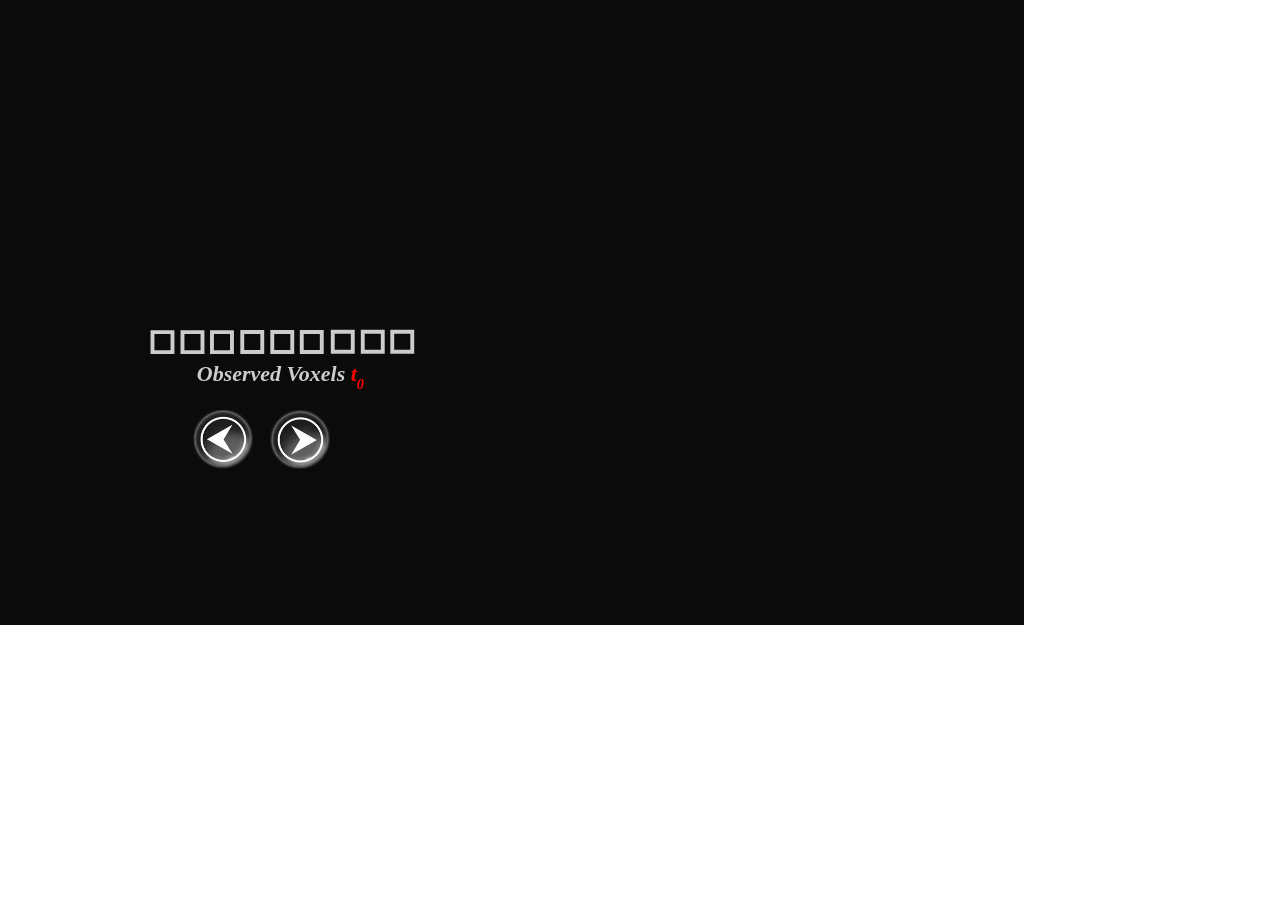
<file: HTVF_anim2.html>
<!DOCTYPE html>
<html>
<head>
	<meta http-equiv="Content-Type" content="text/html; charset=utf-8"/>
	<meta http-equiv="X-UA-Compatible" content="IE=Edge"/>
	<title>Untitled</title>
<!--Adobe Edge Runtime-->
    <meta http-equiv="X-UA-Compatible" content="IE=Edge">
    <script type="text/javascript" charset="utf-8" src="edge_includes/edge.5.0.0.min.js"></script>
    <style>
        .edgeLoad-EDGE-3489513 { visibility:hidden; }
    </style>
<script>
   AdobeEdge.loadComposition('HTVF_anim2', 'EDGE-3489513', {
    scaleToFit: "none",
    centerStage: "none",
    minW: "0",
    maxW: "undefined",
    width: "1024px",
    height: "625px"
}, {
    dom: [

    ],
    style: {
        '${symbolSelector}': {
            isStage: true,
            rect: [undefined, undefined, '1024px', '625px'],
            fill: ["rgba(255,255,255,1)"]
        }
    }
}, {
    dom: [

    ],
    style: {
        '${symbolSelector}': {
            isStage: true,
            rect: [undefined, undefined, '1024px', '625px'],
            fill: ["rgba(255,255,255,1)"]
        }
    }
});
</script>
<!--Adobe Edge Runtime End-->

</head>
<body style="margin:0;padding:0;">
	<div id="Stage" class="EDGE-3489513">
	</div>
</body>
</html>
</file>
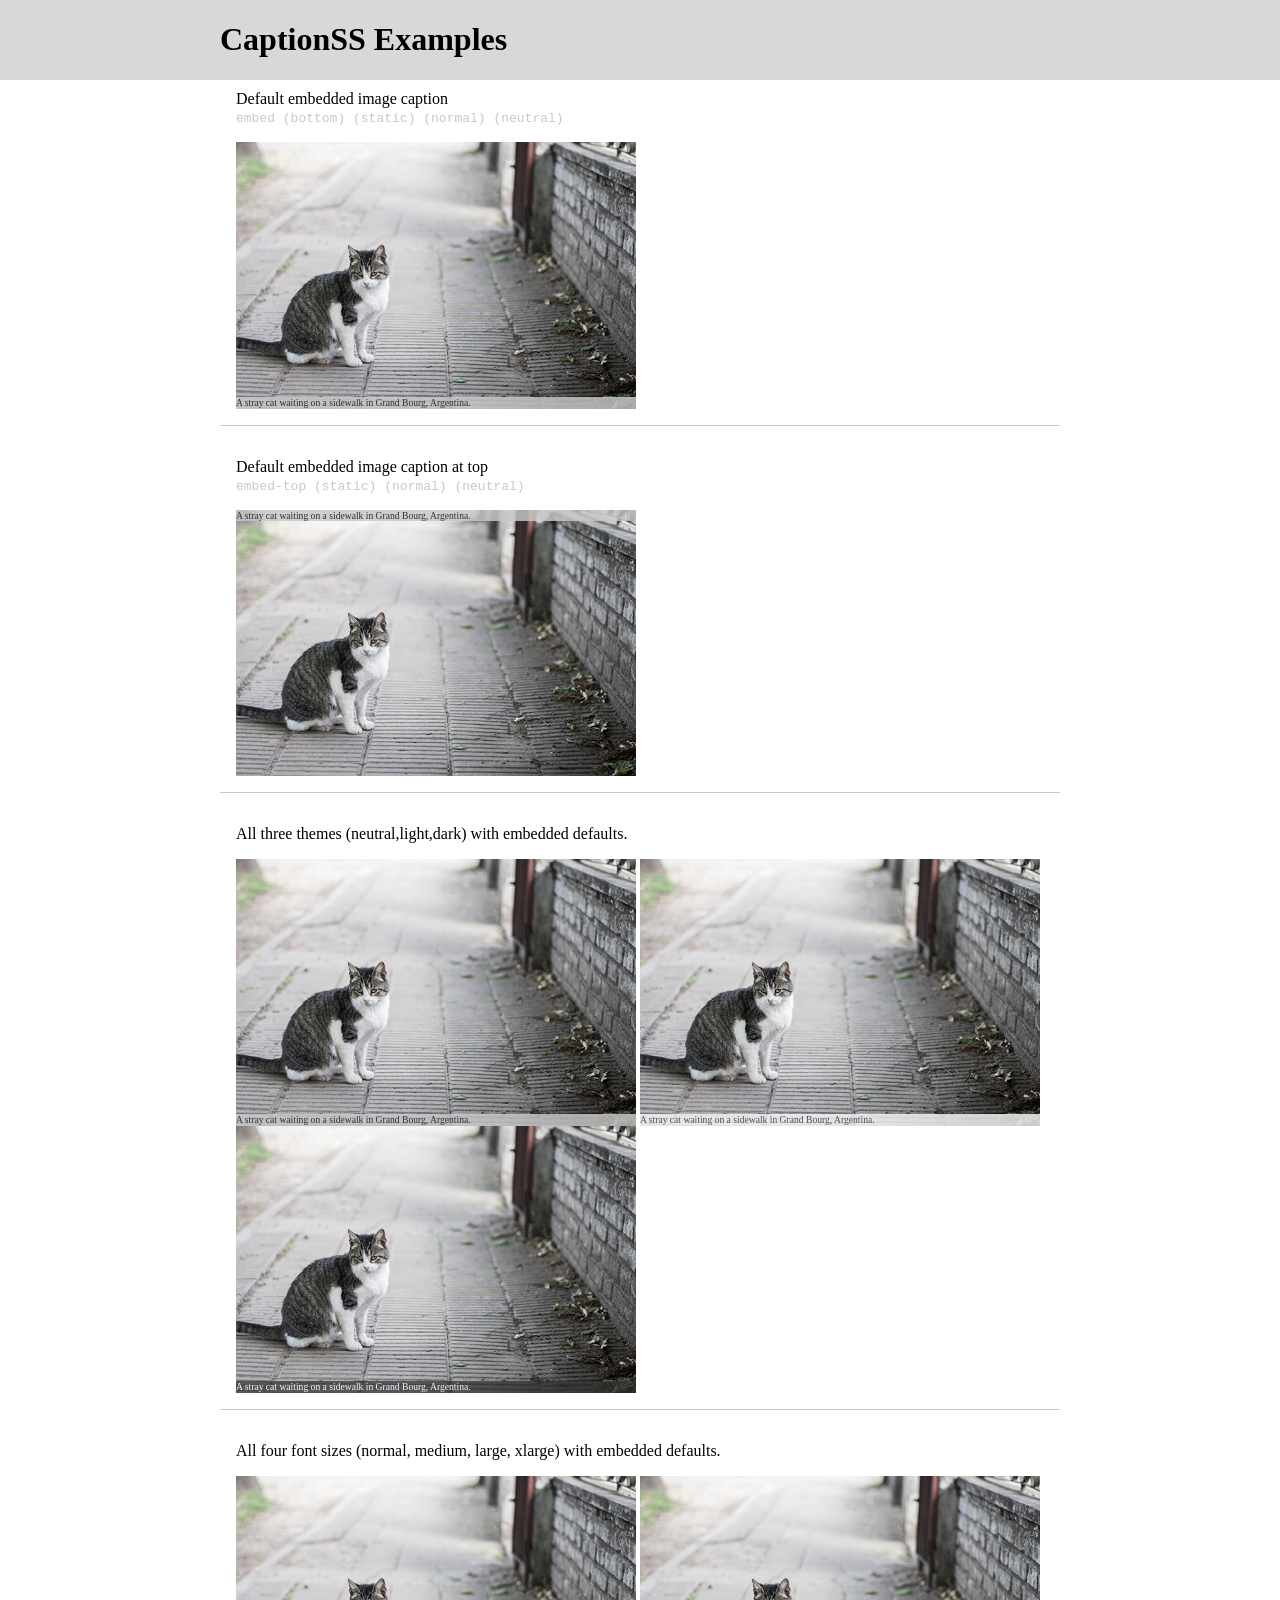
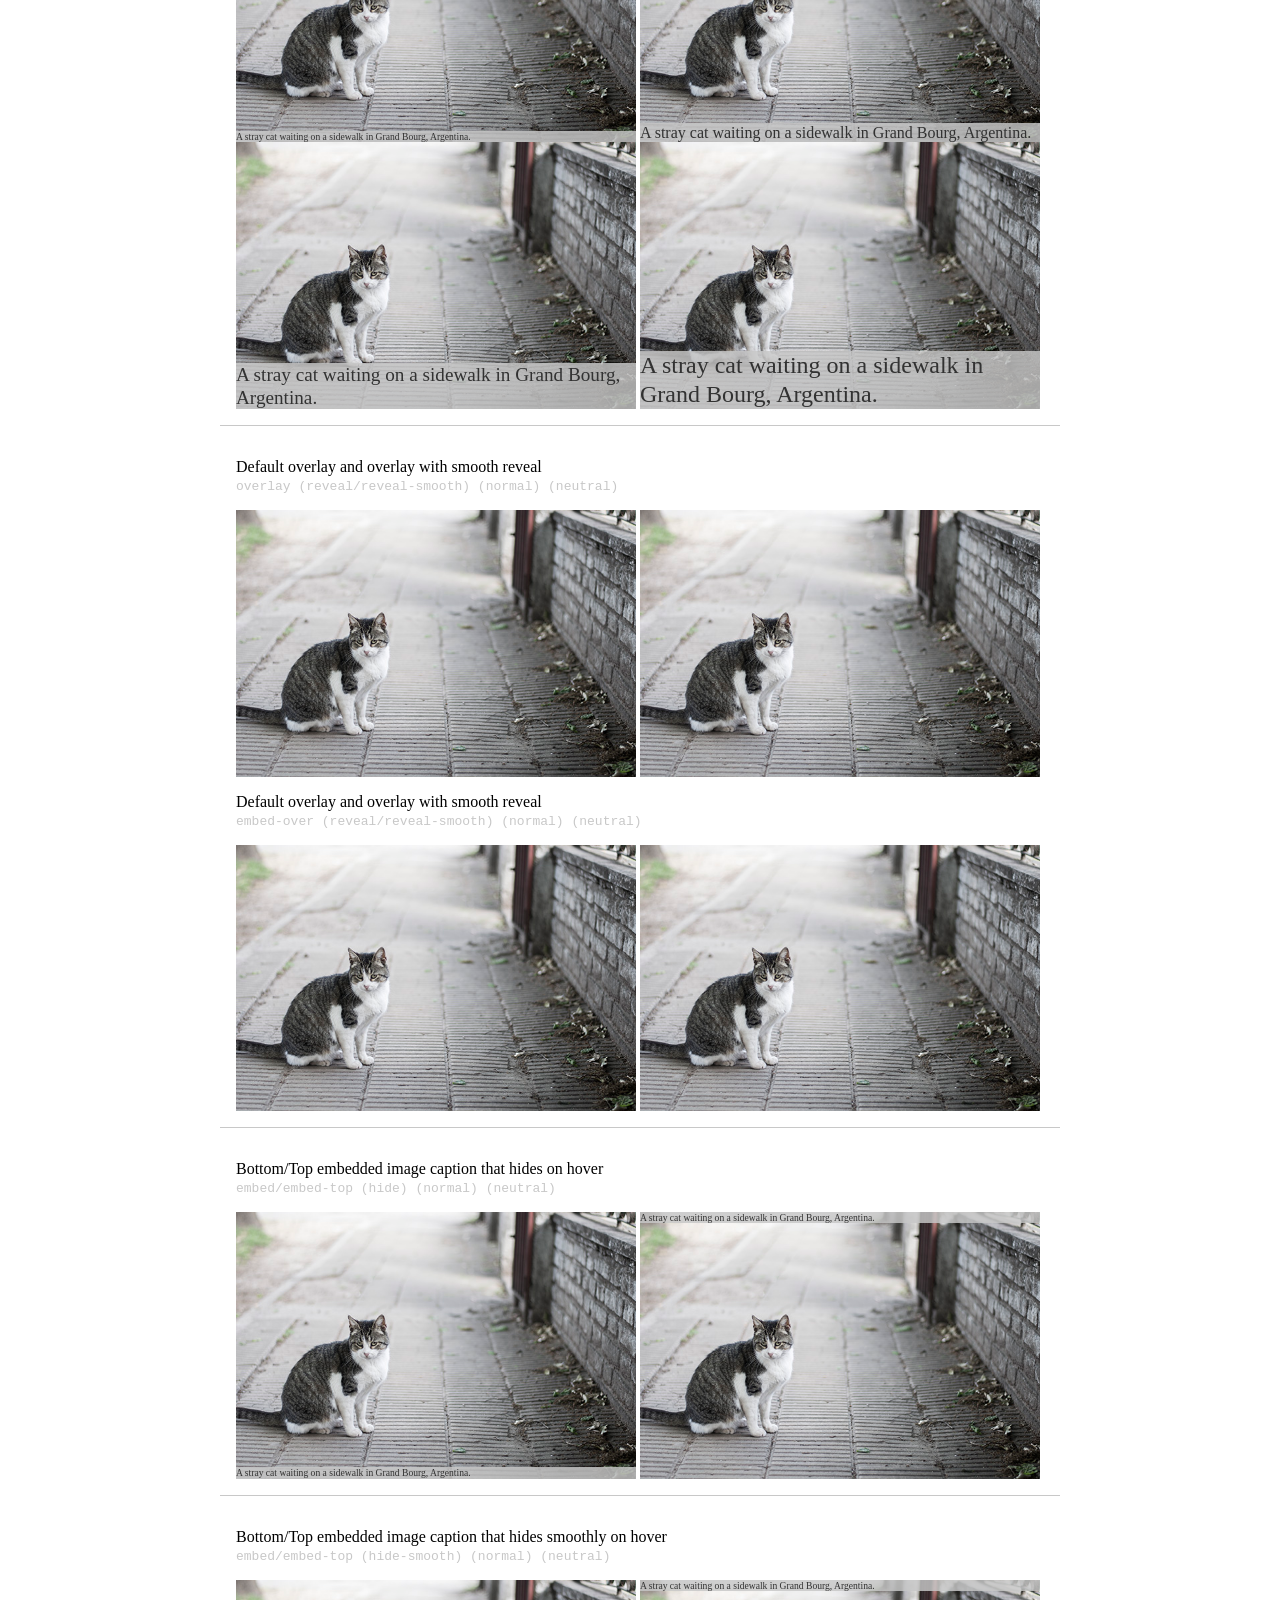
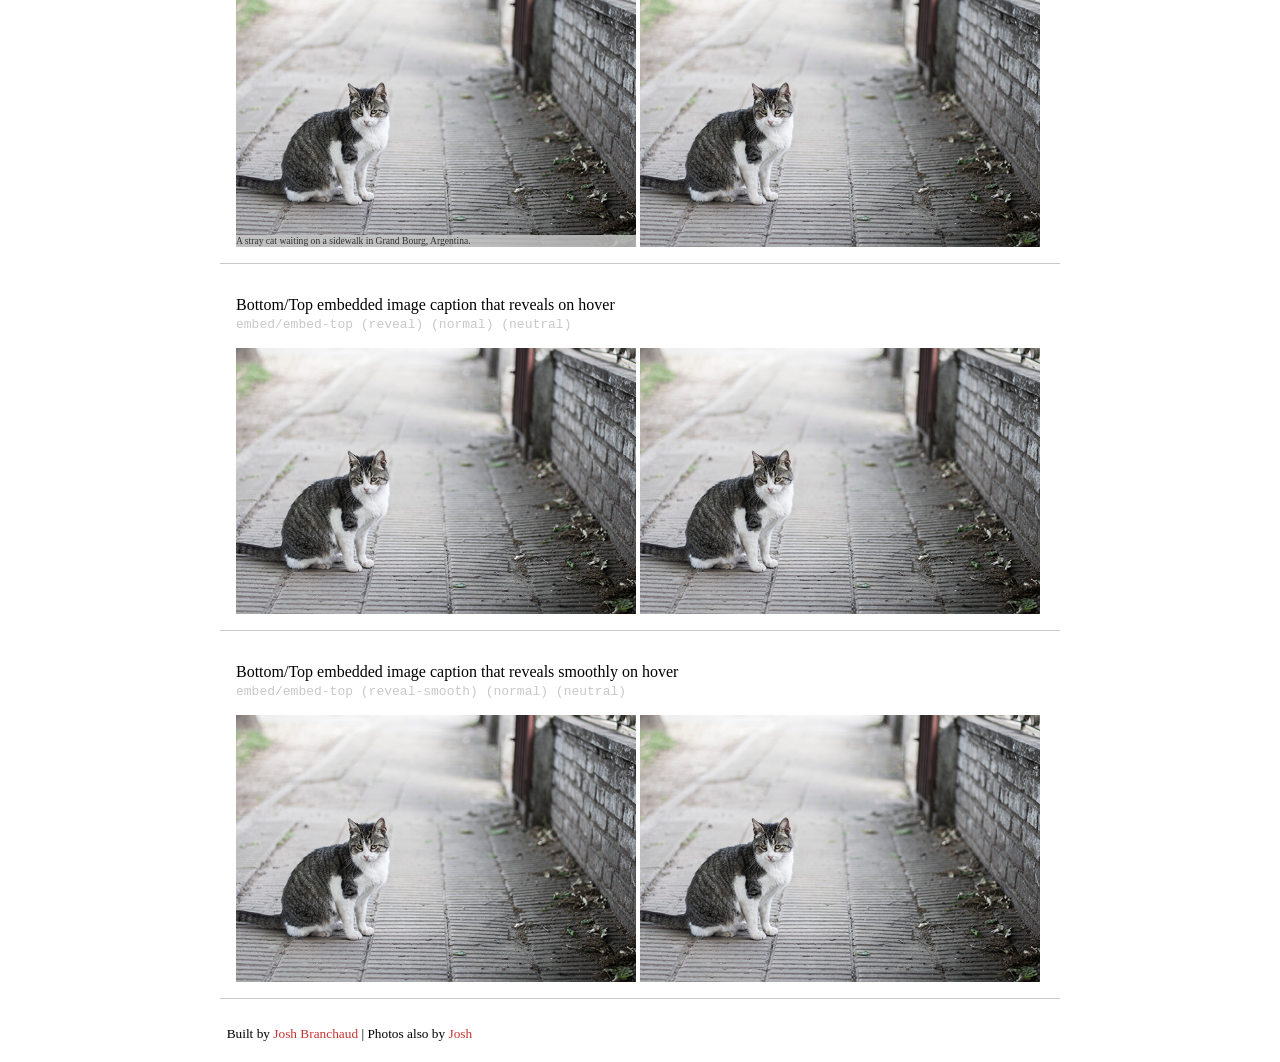
<file: captionss/examples.html>
<!DOCTYPE HTML>
<html lang="en">

	<head>
		<!-- Metadata -->
		<meta charset="utf-8">

		<title>CaptionSS Examples</title>

		<!-- Styling -->
		<link href="captionss.css" rel="stylesheet" type="text/css">
		<style type="text/css">
			* {
				-webkit-box-sizing: border-box;
				-moz-box-sizing: border-box;
				box-sizing: border-box;
			}
			#container {
				width: 840px;
				margin: 0 auto;
				padding: 0;
				position: relative;
			}
			#content {
				position: absolute;
				top: 50px;
			}
			header {
				display: block;
				width: 100%;
				position: fixed;
				top: 0px;
				left: 0px;
				z-index: 1;
				background: rgba(200,200,200,0.7);
			}
			#headerContent {
				width: 840px;
				margin: 0 auto;
			}
			footer {
				margin-top: 0.5em;
				padding: 0.5em;
				font-size: smaller;
			}
			div.example {
				padding: 1.0em;
				border-bottom: 1px solid rgba(200,200,200,1.0);
			}
			figure.img1 {
				width: 400px;
			}
			figure.img2 {
				width: 300px;
			}
			code {
				color: rgba(200,200,200,1.0);
			}
			a {
				text-decoration: none;
				color: rgba(200,50,50,1.0);
			}
			a:hover {
				color: rgba(170,20,20,1.0);
				border-bottom: dotted 1px rgba(170,20,20,1.0);
			}
		</style>

		<!-- Scripts -->

	</head>

	<body>

		<div id="container">

		<div id="content">

			<header>

				<div id="headerContent">

					<h1>CaptionSS Examples</h1>

				</div>

			</header>

			<div id="refactor01" class="example">

				<p>
					Default embedded image caption<br />
					<code>embed (bottom) (static) (normal) (neutral)</code>
				</p>

				<figure class="img1 embed">
					<img src="img/CatByWall.jpg" alt="Cat By Wall">
					<figcaption>
						A stray cat waiting on a sidewalk in Grand Bourg, Argentina.
					</figcaption>
				</figure>

			</div>

			<div id="refactor02" class="example">

				<p>
					Default embedded image caption at top<br />
					<code>embed-top (static) (normal) (neutral)</code>
				</p>

				<figure class="img1 embed-top">
					<img src="img/CatByWall.jpg" alt="Cat By Wall">
					<figcaption>
						A stray cat waiting on a sidewalk in Grand Bourg, Argentina.
					</figcaption>
				</figure>

			</div>

			<div id="refactor03" class="example">

				<p>
					All three themes (neutral,light,dark) with embedded defaults.
				</p>

				<figure class="img1 embed">
					<img src="img/CatByWall.jpg" alt="Cat By Wall">
					<figcaption>
						A stray cat waiting on a sidewalk in Grand Bourg, Argentina.
					</figcaption>
				</figure>

				<figure class="img1 embed light">
					<img src="img/CatByWall.jpg" alt="Cat By Wall">
					<figcaption>
						A stray cat waiting on a sidewalk in Grand Bourg, Argentina.
					</figcaption>
				</figure>

				<figure class="img1 embed dark">
					<img src="img/CatByWall.jpg" alt="Cat By Wall">
					<figcaption>
						A stray cat waiting on a sidewalk in Grand Bourg, Argentina.
					</figcaption>
				</figure>

			</div>

			<div id="refactor04" class="example">

				<p>
					All four font sizes (normal, medium, large, xlarge) with embedded defaults.
				</p>

				<figure class="img1 embed">
					<img src="img/CatByWall.jpg" alt="Cat By Wall">
					<figcaption>
						A stray cat waiting on a sidewalk in Grand Bourg, Argentina.
					</figcaption>
				</figure>

				<figure class="img1 embed medium">
					<img src="img/CatByWall.jpg" alt="Cat By Wall">
					<figcaption>
						A stray cat waiting on a sidewalk in Grand Bourg, Argentina.
					</figcaption>
				</figure>

				<figure class="img1 embed large">
					<img src="img/CatByWall.jpg" alt="Cat By Wall">
					<figcaption>
						A stray cat waiting on a sidewalk in Grand Bourg, Argentina.
					</figcaption>
				</figure>

				<figure class="img1 embed xlarge">
					<img src="img/CatByWall.jpg" alt="Cat By Wall">
					<figcaption>
						A stray cat waiting on a sidewalk in Grand Bourg, Argentina.
					</figcaption>
				</figure>

			</div>

			<div id="refactor05" class="example">

				<p>
					Default overlay and overlay with smooth reveal<br />
					<code>overlay (reveal/reveal-smooth) (normal) (neutral)</code>
				</p>

				<figure class="img1 overlay">
					<img src="img/CatByWall.jpg" alt="Cat By Wall">
					<figcaption>
						A stray cat waiting on a sidewalk in Grand Bourg, Argentina.
					</figcaption>
				</figure>

				<figure class="img1 overlay reveal-smooth">
					<img src="img/CatByWall.jpg" alt="Cat By Wall">
					<figcaption>
						A stray cat waiting on a sidewalk in Grand Bourg, Argentina.
					</figcaption>
				</figure>

				<p>
					Default overlay and overlay with smooth reveal<br />
					<code>embed-over (reveal/reveal-smooth) (normal) (neutral)</code>
				</p>

				<figure class="img1 embed-over">
					<img src="img/CatByWall.jpg" alt="Cat By Wall">
					<figcaption>
						A stray cat waiting on a sidewalk in Grand Bourg, Argentina.
					</figcaption>
				</figure>

				<figure class="img1 embed-over reveal-smooth">
					<img src="img/CatByWall.jpg" alt="Cat By Wall">
					<figcaption>
						A stray cat waiting on a sidewalk in Grand Bourg, Argentina.
					</figcaption>
				</figure>

			</div>

			<div id="refactor06" class="example">

				<p>
					Bottom/Top embedded image caption that hides on hover<br />
					<code>embed/embed-top (hide) (normal) (neutral)</code>
				</p>

				<figure class="img1 embed hide">
					<img src="img/CatByWall.jpg" alt="Cat By Wall">
					<figcaption>
						A stray cat waiting on a sidewalk in Grand Bourg, Argentina.
					</figcaption>
				</figure>

				<figure class="img1 embed-top hide">
					<img src="img/CatByWall.jpg" alt="Cat By Wall">
					<figcaption>
						A stray cat waiting on a sidewalk in Grand Bourg, Argentina.
					</figcaption>
				</figure>

			</div>

			<div id="refactor07" class="example">

				<p>
					Bottom/Top embedded image caption that hides smoothly on hover
					<br />
					<code>embed/embed-top (hide-smooth) (normal) (neutral)</code>
				</p>

				<figure class="img1 embed hide-smooth">
					<img src="img/CatByWall.jpg" alt="Cat By Wall">
					<figcaption>
						A stray cat waiting on a sidewalk in Grand Bourg, Argentina.
					</figcaption>
				</figure>

				<figure class="img1 embed-top hide-smooth">
					<img src="img/CatByWall.jpg" alt="Cat By Wall">
					<figcaption>
						A stray cat waiting on a sidewalk in Grand Bourg, Argentina.
					</figcaption>
				</figure>

			</div>

			<div id="refactor08" class="example">

				<p>
					Bottom/Top embedded image caption that reveals on hover
					<br />
					<code>embed/embed-top (reveal) (normal) (neutral)</code>
				</p>

				<figure class="img1 embed reveal">
					<img src="img/CatByWall.jpg" alt="Cat By Wall">
					<figcaption>
						A stray cat waiting on a sidewalk in Grand Bourg, Argentina.
					</figcaption>
				</figure>

				<figure class="img1 embed-top reveal">
					<img src="img/CatByWall.jpg" alt="Cat By Wall">
					<figcaption>
						A stray cat waiting on a sidewalk in Grand Bourg, Argentina.
					</figcaption>
				</figure>

			</div>

			<div id="refactor09" class="example">

				<p>
					Bottom/Top embedded image caption that reveals smoothly on hover
					<br />
					<code>embed/embed-top (reveal-smooth) (normal) (neutral)</code>
				</p>

				<figure class="img1 embed reveal-smooth">
					<img src="img/CatByWall.jpg" alt="Cat By Wall">
					<figcaption>
						A stray cat waiting on a sidewalk in Grand Bourg, Argentina.
					</figcaption>
				</figure>

				<figure class="img1 embed-top reveal-smooth">
					<img src="img/CatByWall.jpg" alt="Cat By Wall">
					<figcaption>
						A stray cat waiting on a sidewalk in Grand Bourg, Argentina.
					</figcaption>
				</figure>

			</div>

			<footer>

				<p>

					Built by <a href="http://joshbranchaud.com">Josh Branchaud</a>
					|
					Photos also by <a href="http://flickr.com/jbranchaud">Josh</a>

				</p>

			</footer>

		</div>

		</div>

	</body>

</html>
</file>
<file: captionss/captionss.css>
/* 
 * captionss 1.1.0
 * Sensible CSS Image Captions
 * http://captionss.com
 */

/*** Base Caption Styles ***/
figure.embed,
figure.embed-top,
figure.overlay,
figure.embed-over {
	display: inline-block;
	vertical-align: top;
	position: relative;
	margin: 0em;
	font-size: 0.6em;
	background: none;
	overflow: hidden;
}
figure.embed img,
figure.embed-top img,
figure.overlay img,
figure.embed-over img {
	width: 100%;
	display: block;
}
figure.embed figcaption,
figure.embed-top figcaption,
figure.overlay figcaption,
figure.embed-over figcaption {
	width: 100%;
	padding: 0;
    /* neutral theme */
	color: rgba(50,50,50,1.0);
	background: rgba(200,200,200,0.825);
}

/* use border-box box-sizing for each type of caption */
figure.embed *,
figure.embed-top *,
figure.overlay *,
figure.embed-over * {
	-webkit-box-sizing: border-box;
    -moz-box-sizing: border-box;
    box-sizing: border-box;
}

/*** Embed ***/
/* Positioning: bottom (default) */
/* Effects: static (default) */
/* Font-size: normal (default) */
/* Theme: neutral (default) */

figure.embed figcaption {
	/* positioning: bottom */
	position: absolute;
  line-height: 120%;
	bottom: 0px;
}

/*** Embed-Top ***/

figure.embed-top figcaption {
	/* positioning: top */
	position: absolute;
	top: 0px;
}

/*** Overlay ***/

figure.overlay figcaption,
figure.embed-over figcaption {
	/* positioning: over */
	width: 100%;
	height: 100%;
	position: absolute;
	top: 0px;
	/* effect: hide by default */
	opacity: 0;
}
figure.overlay:hover figcaption,
figure.embed-over:hover figcaption {
	/* effect: show */
	opacity: 1;
}

/*** Themes ***/
/* neutral theme: gray with black text */
/* It is embedded in above rules, but here for reference: */
/*
figure.neutral figcaption {
    color: rgba(50,50,50,1.0);
    background: rgba(200,200,200,0.825);
}
*/
/* light theme: white with gray text */
figure.embed.light figcaption,
figure.embed-top.light figcaption,
figure.overlay.light figcaption,
figure.embed-over.light figcaption,
figure.light figcaption {
	color: rgba(80,80,80,1.0);
	background: rgba(245,245,245,0.825);
}
/* dark theme: black with white text */
figure.embed.dark figcaption,
figure.embed-top.dark figcaption,
figure.overlay.dark figcaption,
figure.embed-over.dark figcaption,
figure.dark figcaption {
	color: rgba(245,245,245,1.0);
	background: rgba(50,50,50,0.7);
}

/*** Font Sizes ***/
/* normal (small), embedded in above rules */
/*
figure.normal {
	font-size: 0.8em;
}
*/
/* medium */
figure.embed.medium,
figure.embed-top.medium,
figure.overlay.medium,
figure.embed-over.medium,
figure.medium {
	font-size: 1.0em;
}
figure.embed.large,
figure.embed-top.large,
figure.overlay.large,
figure.embed-over.large,
figure.large {
	font-size: 1.2em;
}
figure.embed.xlarge,
figure.embed-top.xlarge,
figure.overlay.xlarge,
figure.embed-over.xlarge,
figure.xlarge {
	font-size: 1.5em;
}

/*** Effects and Animations ***/
/* hide */
figure.embed.hide figcaption,
figure.embed-top.hide figcaption,
figure.overlay.hide figcaption,
figure.embed-over.hide figcaption,
figure.hide figcaption {
	opacity: 1;
}
figure.embed.hide:hover figcaption,
figure.embed-top.hide:hover figcaption,
figure.overlay.hide:hover figcaption,
figure.embed-over.hide:hover figcaption,
figure.hide:hover figcaption {
	opacity: 0;
}
/* hide-smooth */
figure.embed.hide-smooth figcaption,
figure.embed-top.hide-smooth figcaption,
figure.overlay.hide-smooth figcaption,
figure.embed-over.hide-smooth figcaption,
figure.hide-smooth figcaption {
	opacity: 1;
	-webkit-transition: opacity .5s;
	-moz-transition: opacity .5s;
	-o-transition: opacity .5s;
	transition: opacity .5s;
}
figure.embed.hide-smooth:hover figcaption,
figure.embed-top.hide-smooth:hover figcaption,
figure.overlay.hide-smooth:hover figcaption,
figure.embed-over.hide-smooth:hover figcaption,
figure.hide-smooth:hover figcaption {
	opacity: 0;
	-webkit-transition: opacity .5s;
	-moz-transition: opacity .5s;
	-o-transition: opacity .5s;
	transition: opacity .5s;
}
/* reveal */
figure.embed.reveal figcaption,
figure.embed-top.reveal figcaption,
figure.overlay.reveal figcaption,
figure.embed-over.reveal figcaption,
figure.reveal figcaption {
	opacity: 0;
}
figure.embed.reveal:hover figcaption,
figure.embed-top.reveal:hover figcaption,
figure.overlay.reveal:hover figcaption,
figure.embed-over.reveal:hover figcaption,
figure.reveal:hover figcaption {
	opacity: 1;
}
/* reveal-smooth */
figure.embed.reveal-smooth figcaption,
figure.embed-top.reveal-smooth figcaption,
figure.overlay.reveal-smooth figcaption,
figure.embed-over.reveal-smooth figcaption,
figure.reveal-smooth figcaption {
	opacity: 0;
	-webkit-transition: opacity .5s;
	-moz-transition: opacity .5s;
	-o-transition: opacity .5s;
	transition: opacity .5s;
}
figure.embed.reveal-smooth:hover figcaption,
figure.embed-top.reveal-smooth:hover figcaption,
figure.overlay.reveal-smooth:hover figcaption,
figure.embed-over.reveal-smooth:hover figcaption,
figure.reveal-smooth:hover figcaption {
	opacity: 1;
	-webkit-transition: opacity .5s;
	-moz-transition: opacity .5s;
	-o-transition: opacity .5s;
	transition: opacity .5s;
}
</file>
